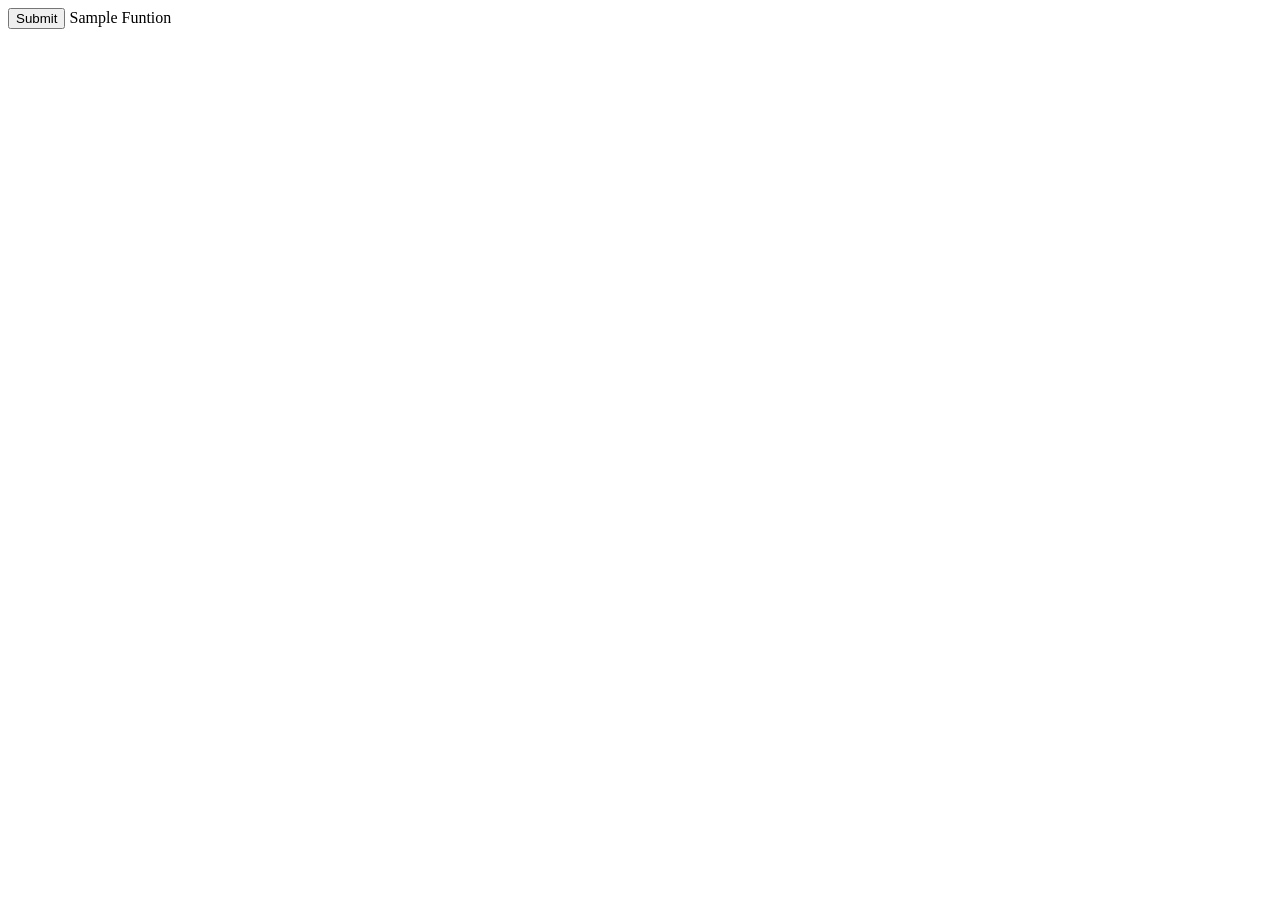
<file: day4/index.html>
<!DOCTYPE html>
<html lang="en">
<head>
    <meta charset="UTF-8">
    <meta name="viewport" content="width=device-width, initial-scale=1.0">
    <title>Document</title>
</head>
<body>
    <button onClick="alert('User Clicked')">Submit</button>
    <script>
        document.write("Sample Funtion ");
        console.log('Log Function');
        console.error('Log Function');
        console.warn('Log Function');
        console.info('Log Function');
        console.table('Log Function');
    </script>
</body>
</html>
</file>
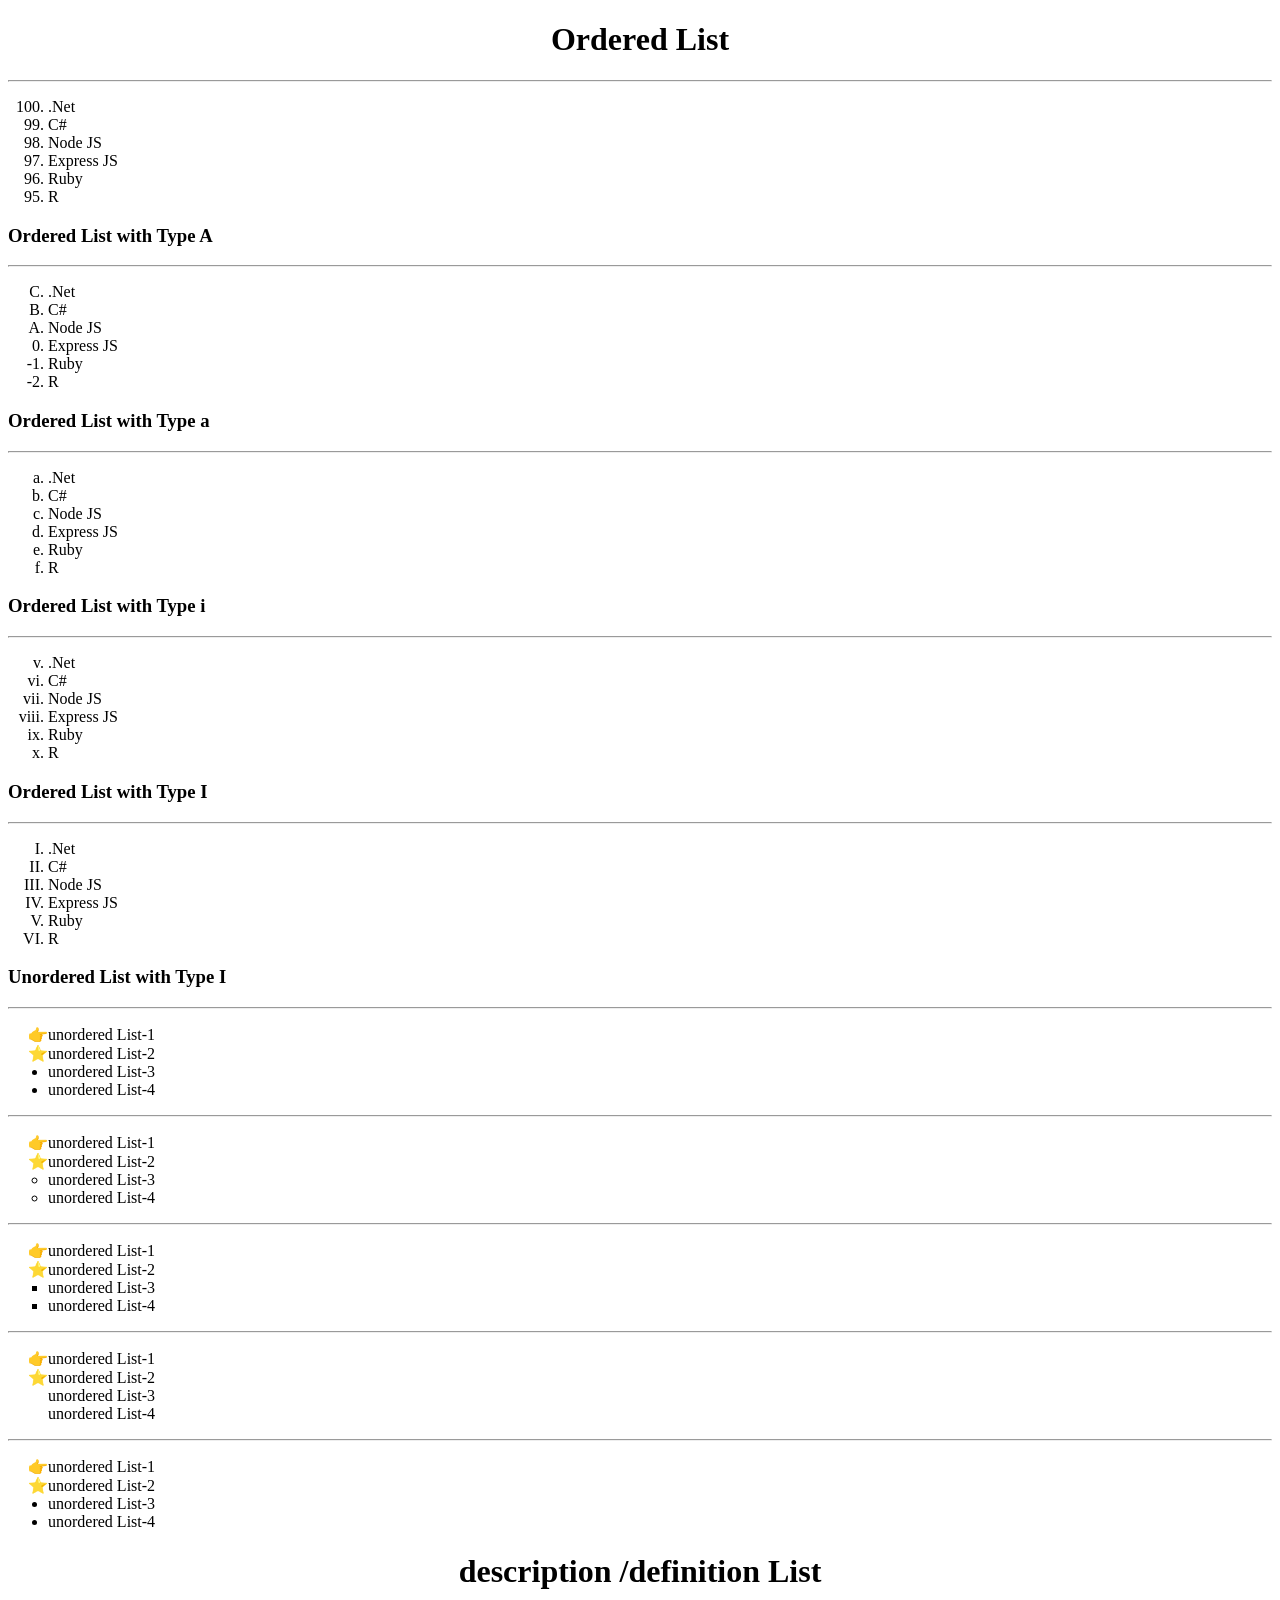
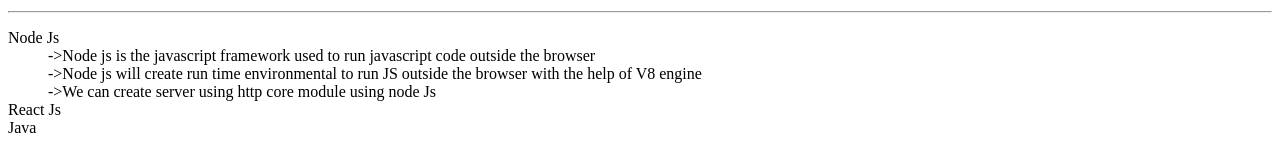
<file: day2/definition.html>
<!DOCTYPE html>
<html lang="en">
<head>
    <meta charset="UTF-8">
    <meta name="viewport" content="width=device-width, initial-scale=1.0">
    <title>Document</title>
     <style>
        ul>li:nth-child(1)::marker{
            content: "👉";
        }
        ul>li:nth-child(2)::marker{
            content: "⭐";
        }
    </style> 
</head>
<body>
    <h1 align="center">Ordered List</h1> 
    <hr>
    <ol start="100" reversed>
        <li>.Net</li>
        <li>C#</li>
        <li>Node JS</li>
        <li>Express JS</li>
        <li>Ruby</li>
        <li>R</li>
    </ol>
    
    <h3>Ordered List with Type A</h3>
    <hr>
    <ol type="A" start="3" reversed>
        <li>.Net</li>
        <li>C#</li>
        <li>Node JS</li>
        <li>Express JS</li>
        <li>Ruby</li>
        <li>R</li>
    </ol>
    
    <h3>Ordered List with Type a</h3>
    <hr>
    <ol type="a">
        <li>.Net</li>
        <li>C#</li>
        <li>Node JS</li>
        <li>Express JS</li>
        <li>Ruby</li>
        <li>R</li>
    </ol>
    
    <h3>Ordered List with Type i</h3>
    <hr>
    <ol type="i" start="5">
        <li>.Net</li>
        <li>C#</li>
        <li>Node JS</li>
        <li>Express JS</li>
        <li>Ruby</li>
        <li>R</li>
    </ol>

    
    <h3>Ordered List with Type I</h3>
    <hr>
    <ol type="I">
        <li>.Net</li>
        <li>C#</li>
        <li>Node JS</li>
        <li>Express JS</li>
        <li>Ruby</li>
        <li>R</li>
    </ol>
    
    <h3>Unordered List with Type I</h3>
    <hr>
    <ul type="disc">
        <li>unordered List-1</li>
        <li>unordered List-2</li>
        <li>unordered List-3</li>
        <li>unordered List-4</li>
    </ul>
    <hr>
    <ul type="circle">
        <li>unordered List-1</li>
        <li>unordered List-2</li>
        <li>unordered List-3</li>
        <li>unordered List-4</li>
    </ul>
    <hr>
    <ul type="square">
        <li>unordered List-1</li>
        <li>unordered List-2</li>
        <li>unordered List-3</li>
        <li>unordered List-4</li>
    </ul>
    <hr>
    <ul type="none">
        <li>unordered List-1</li>
        <li>unordered List-2</li>
        <li>unordered List-3</li>
        <li>unordered List-4</li>
    </ul>
    <hr>
    <ul >
        <li>unordered List-1</li>
        <li>unordered List-2</li>
        <li>unordered List-3</li>
        <li>unordered List-4</li>
    </ul>


    <h1 align="center">description /definition List </h1>
    <hr>

    <dl>
        <dt>Node Js</dt>
        <dd>->Node js is the javascript framework used to run javascript code outside the browser</dd>
        <dd>->Node js will create run time environmental to run JS outside the browser with the help of V8 engine</dd>
        <dd>->We can create server using http core module using node Js</dd>

        <dt>React Js</dt>
        <dd></dd>
        <dd></dd>
        <dd></dd>

        <dt>Java</dt>
        <dd></dd>
        <dd></dd>
        <dd></dd>
    </dl>


</body>
</html>
</file>
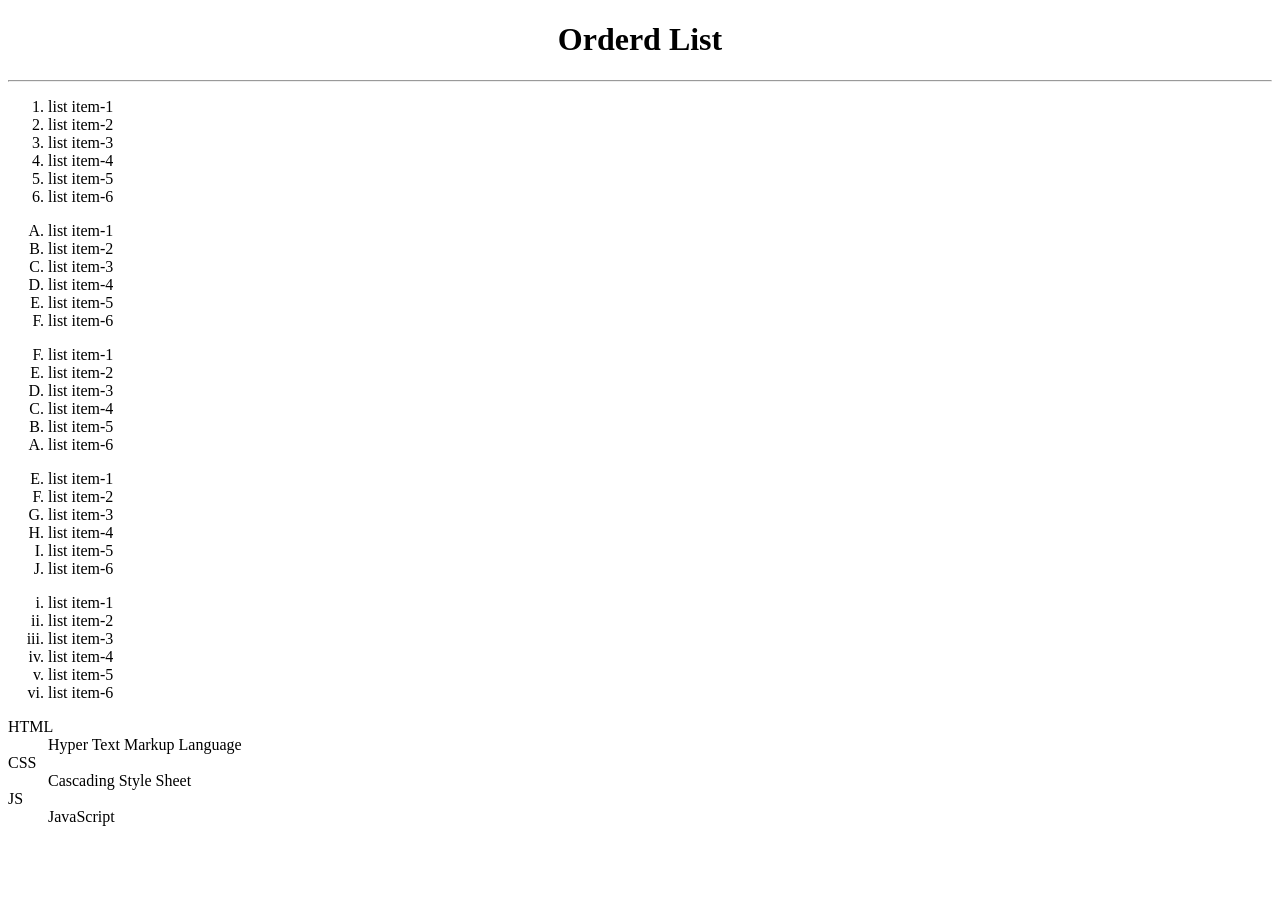
<file: day2/List-Tags.html>
<!DOCTYPE html>
<html lang="en">
<head>
    <meta charset="UTF-8">
    <meta name="viewport" content="width=device-width, initial-scale=1.0">
    <title>Document</title>
</head>
<body>
    <h1 align="center">Orderd List</h1>
    <hr>
    <ol>
        <li>list item-1</li>
        <li>list item-2</li>
        <li>list item-3</li>
        <li>list item-4</li>
        <li>list item-5</li>
        <li>list item-6</li>
    </ol>
    <ol type="A">
        <li>list item-1</li>
        <li>list item-2</li>
        <li>list item-3</li>
        <li>list item-4</li>
        <li>list item-5</li>
        <li>list item-6</li>
    </ol>    
    <ol type="A" reversed>
        <li>list item-1</li>
        <li>list item-2</li>
        <li>list item-3</li>
        <li>list item-4</li>
        <li>list item-5</li>
        <li>list item-6</li>
    </ol> 
    <ol type="A" start="5">
        <li>list item-1</li>
        <li>list item-2</li>
        <li>list item-3</li>
        <li>list item-4</li>
        <li>list item-5</li>
        <li>list item-6</li>
    </ol>  
    <ol type="i">
        <li>list item-1</li>
        <li>list item-2</li>
        <li>list item-3</li>
        <li>list item-4</li>
        <li>list item-5</li>
        <li>list item-6</li>
    </ol>   




    <dl>
        <dt>HTML</dt>
        <dd>Hyper Text Markup Language</dd>
        <dt>CSS</dt>
        <dd>Cascading Style Sheet</dd>
        <dt>JS</dt>
        <dd>JavaScript</dd>
    </dl>
</body>
</html>
</file>
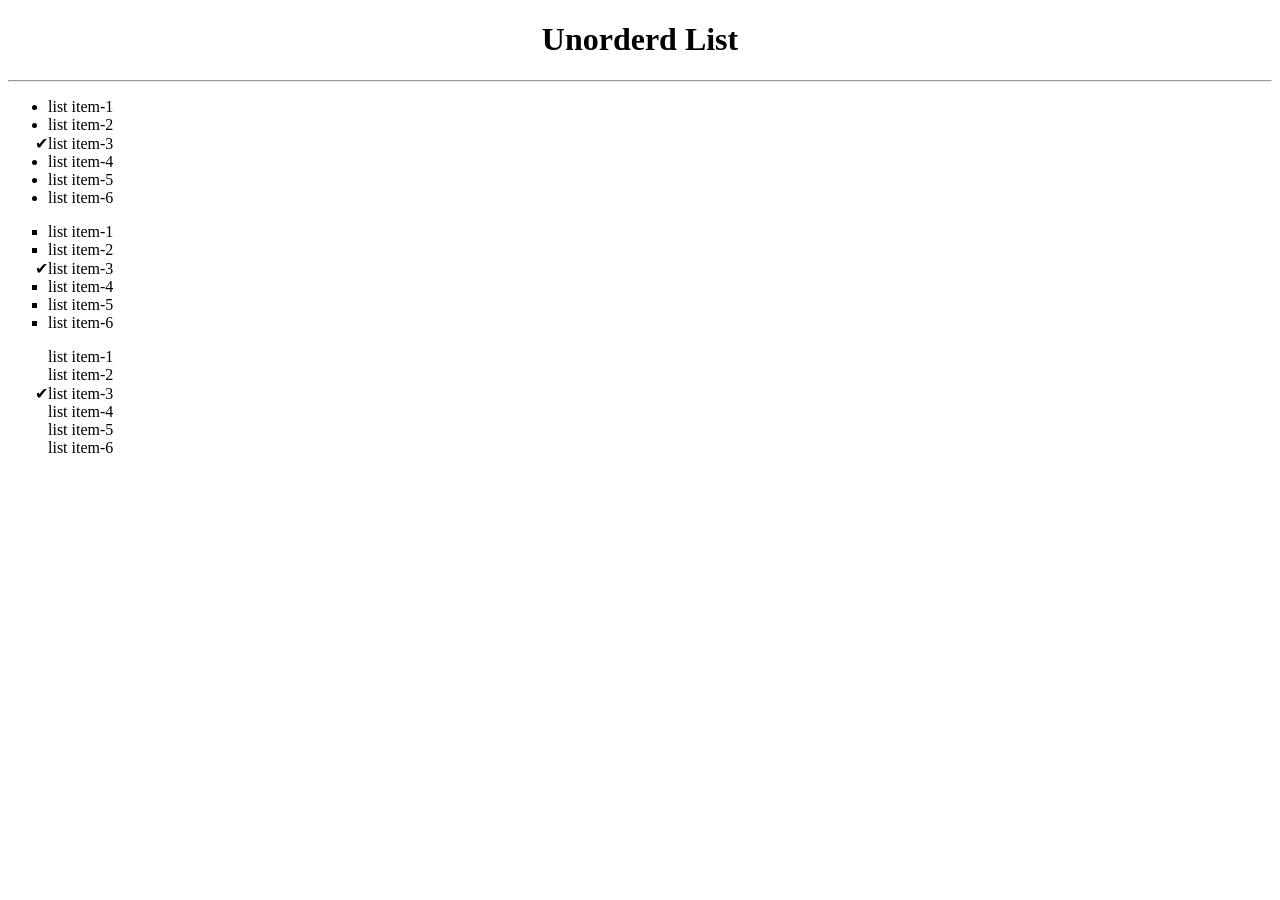
<file: day2/unorder.html>
<!DOCTYPE html>
<html lang="en">
<head>
    <meta charset="UTF-8">
    <meta name="viewport" content="width=device-width, initial-scale=1.0">
    <title>Document</title>
    <style>
        ul>li:nth-child(3)::marker{
            content: "✔";
        }
    </style>
</head>
<body>
    <h1 align="center">Unorderd List</h1>
    <hr>
    <ul>
        <li>list item-1</li>
        <li>list item-2</li>
        <li>list item-3</li>
        <li>list item-4</li>
        <li>list item-5</li>
        <li>list item-6</li>
    </ul>
    <ul type="square">
        <li>list item-1</li>
        <li>list item-2</li>
        <li>list item-3</li>
        <li>list item-4</li>
        <li>list item-5</li>
        <li>list item-6</li>
    </ul>    
    <ul type="none">
        <li>list item-1</li>
        <li>list item-2</li>
        <li>list item-3</li>
        <li>list item-4</li>
        <li>list item-5</li>
        <li>list item-6</li>  
    </ul> 
    
</body>
</html>
</file>
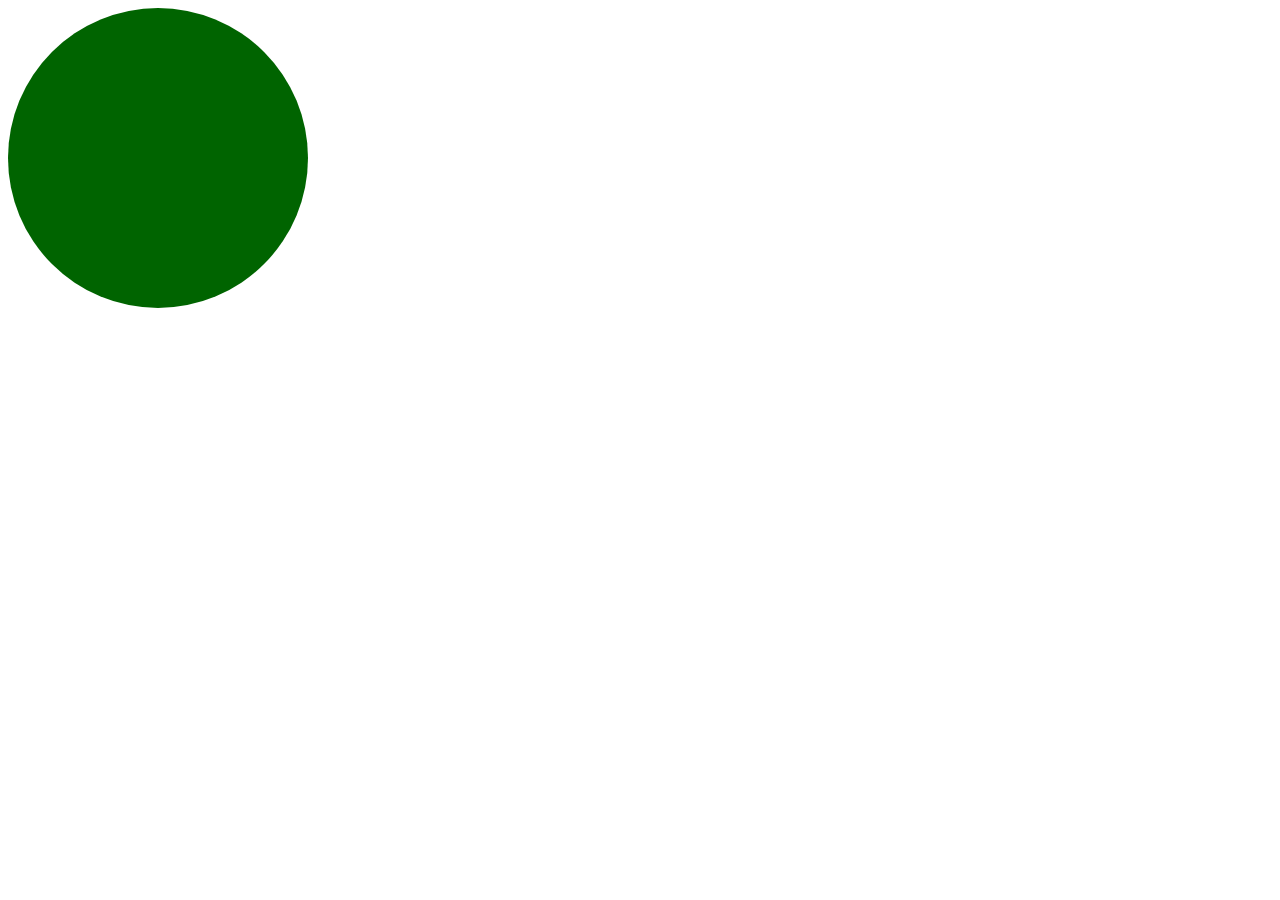
<file: day7/animations/ball.html>
<!DOCTYPE html>
<html lang="en">
<head>
    <meta charset="UTF-8">
    <meta name="viewport" content="width=device-width, initial-scale=1.0">
    <title>Document</title>
    <link rel="stylesheet" href="ball.css">
</head>
<body>
    <div class="ball"></div>
    
</body>
</html>
</file>
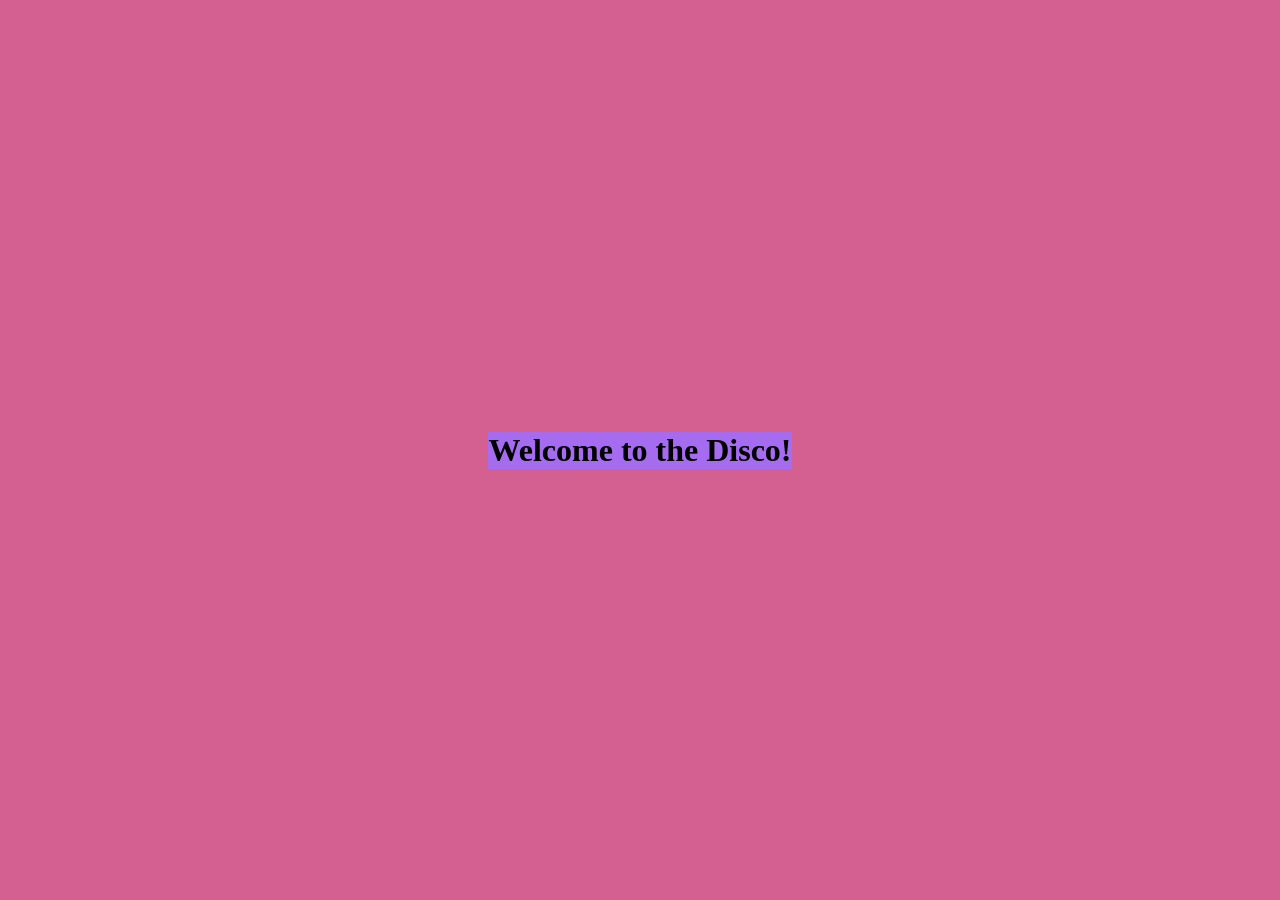
<file: day7/animations/disco.html>
<!DOCTYPE html>
<html lang="en">
<head>
    <meta charset="UTF-8">
    <meta name="viewport" content="width=device-width, initial-scale=1.0">
    <title>Document</title>
    <link rel="stylesheet" href="disco.css">
</head>
<body>
    <h1>Welcome to the Disco!</h1>
</body>
</html>
</file>
<file: day7/animations/ball.css>
.ball{
    height: 300px;
    width: 300px;
    background-color: darkgreen;
    border-radius: 50%;
    animation: ball 1s ease-in 2s infinite alternate;
}
@keyframes ball {
    from{
        transform: translateY(-200px);
    }to{
        transform: translateY(200px);
    }
    
}
</file>
<file: day7/animations/disco.css>
body{
    background-color: rgb(211, 96, 144);
    margin: 0px;
    height: 100vh;
    display: flex;
    justify-content: center;
    align-items: center;
    animation: disco 1s linear 1s infinite alternate;
}
h1{
    background-color: rgb(165, 108, 239);
}
@keyframes disco {
    0%{
        background-color: aqua;
    }15%{
        background-color: rgb(236, 135, 11);
    }30%{
        background-color: rgb(25, 204, 76);
    }45%{
        background-color: blue;
    }60%{
        background-color: rgb(207, 228, 13);
    }75%{
        background-color: rgb(218, 8, 197);
    }90%{
        background-color: rgb(222, 13, 40);
    }
}
</file>
